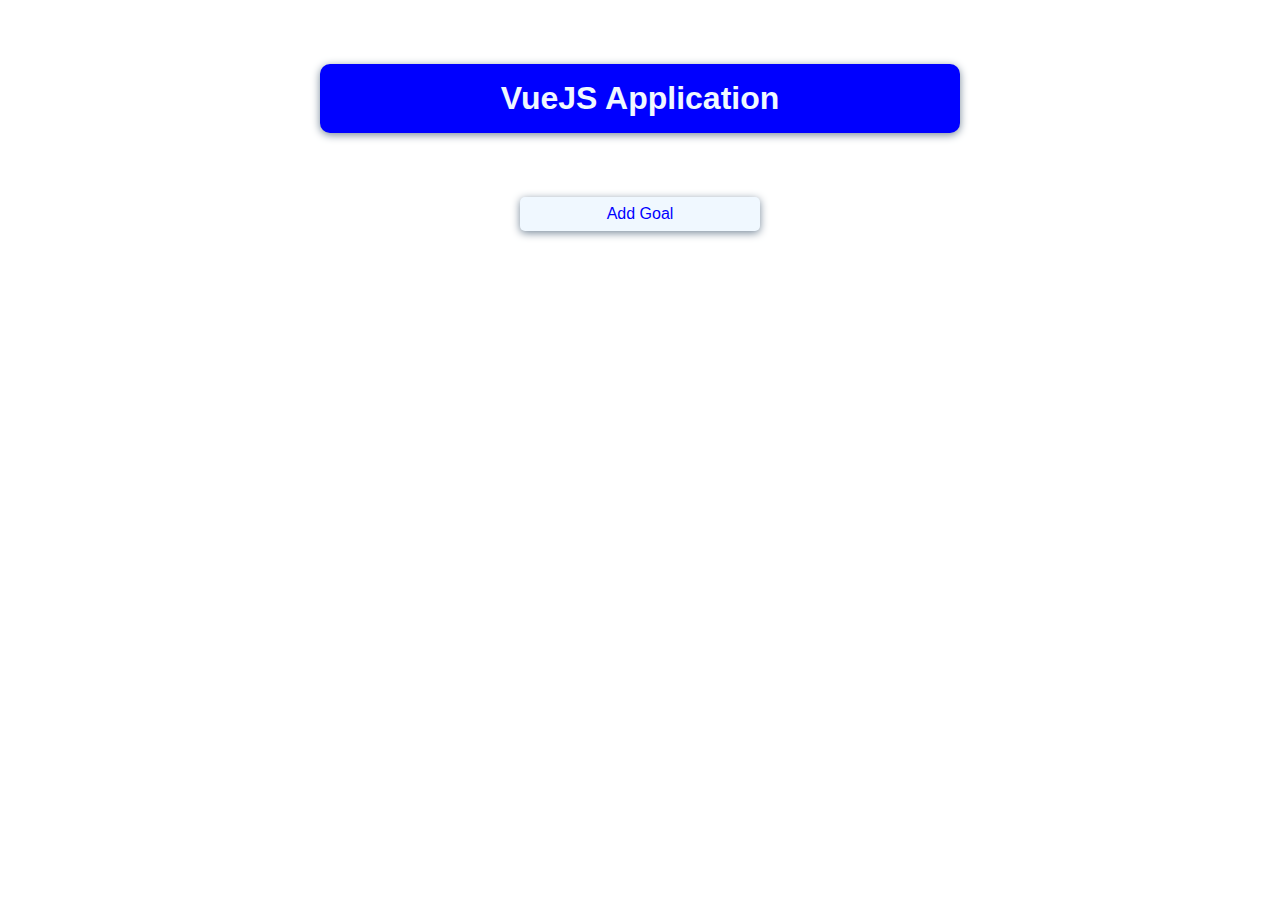
<file: index.html>
<!DOCTYPE html>
<html lang="en">
<head>
  <meta charset="UTF-8">
  <meta http-equiv="X-UA-Compatible" content="IE=edge">
  <meta name="viewport" content="width=device-width, initial-scale=1.0">
  <title>Vue</title>
  <link rel="stylesheet" href="./style.css">
</head>
<body>
  <h1>VueJS Application</h1>
  <ul>
    <li><a href="./apps/1_add_goals/index.html">Add Goal</a></li>
  </ul>
</body>
</html>
</file>
<file: style.css>
* {
  box-sizing: border-box;
}

html {
  font-family: sans-serif;
}

body {
  margin: 0;
}

h1 {
  margin: 4rem auto;
  padding: 1rem;
  display: block;
  max-width: 40rem;
  text-align: center;
  border-radius: 10px;
  background-color: blue;
  color: aliceblue;
  box-shadow: 0px 2px 8px lightslategray;
}

ul {
  list-style: none;
  padding: 0;
}

a {
  text-decoration: none;
  background-color: aliceblue;
  display: block;
  margin: 4rem auto;
  max-width: 15rem;
  padding: 0.5rem;
  border-radius: 5px;
  text-align: center;
  color: blue;
  box-shadow: 0px 2px 8px lightslategray;
}
</file>
